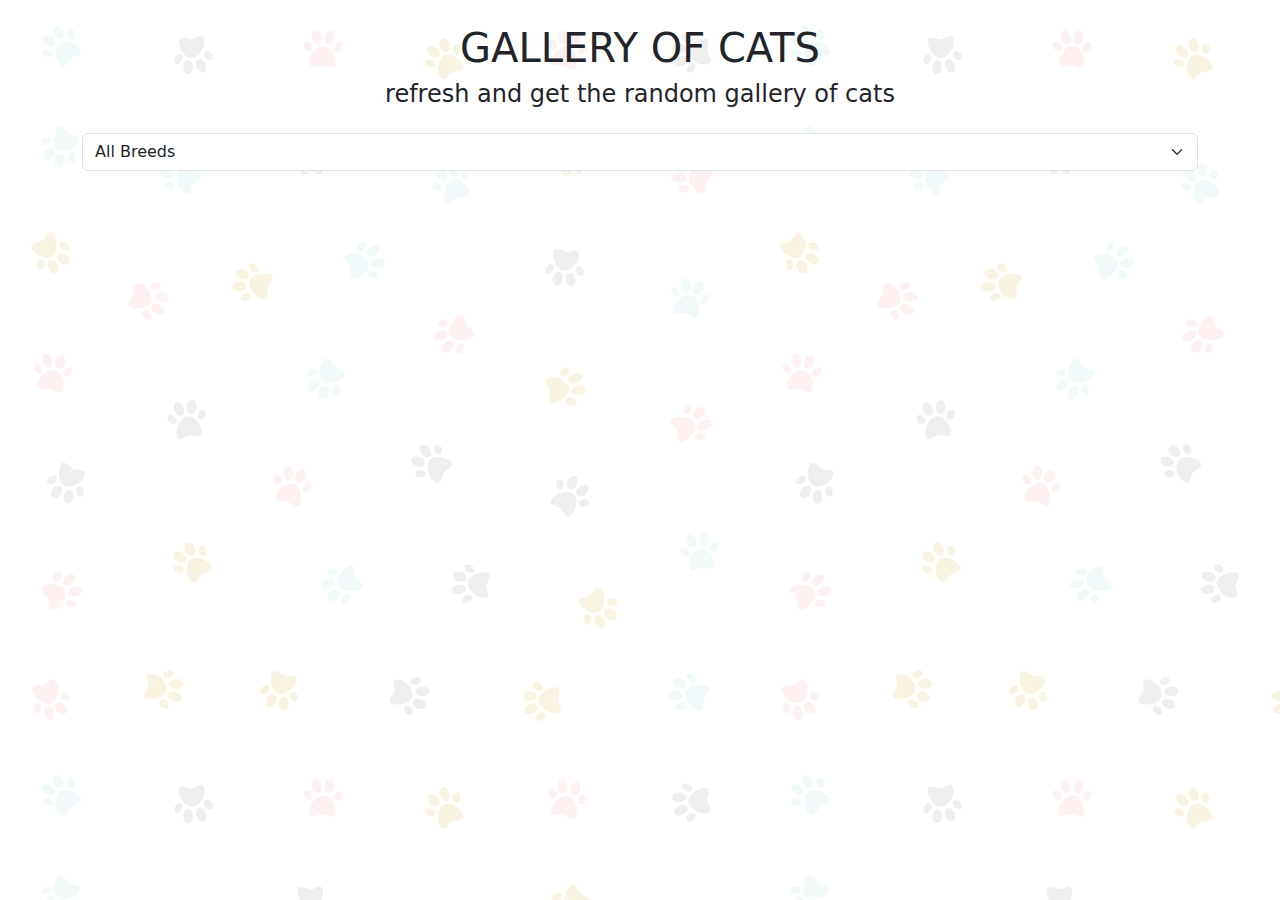
<file: index.html>
<!DOCTYPE html>
<html lang="en">
<head>
  <meta charset="UTF-8">
  <!--Meta ViewPort : Agar web bisa responsive -->  
  <meta name="viewport" content="width=device-width, initial-scale=1.0">
  
  <!-- Memanggil CSS Lokal-->
  <link rel="stylesheet" href="assets/css/style_js.css">
  <link rel="stylesheet" href="style.css">

  <!-- Bootstrap CSS -->
  <link href="https://cdn.jsdelivr.net/npm/bootstrap@5.1.0/dist/css/bootstrap.min.css" rel="stylesheet">
  <title>Cat Hub</title>

</head>

<body class="bg-cat">
  <div class="container py-4 ">
    <h1 class="text-center f-1">Gallery of Cats</h1>
    <h4 class="text-center mb-4 f-3">refresh and get the random gallery of cats</h4>
    <!-- Dropdown untuk filter berdasarkan breed -->
    <div class="mb-3">
      <select id="breedFilter" class="form-select" aria-label="Filter by breed">
        <option >All Breeds</option>
        <!-- Opsi breed akan ditambahkan secara dinamis melalui JavaScript -->
      </select>
    </div>
  
    <div id="catCards" class="row row-cols-1 row-cols-md-3 g-4 portfolio">
      <!-- Tempat untuk menampilkan card kucing -->
    </div>
  
    <!-- Pagination -->
    <nav aria-label="Cat Gallery Pagination">
      <ul id="pagination" class="pagination justify-content-center mt-4">
        <!-- Nanti opsi pagination akan ditambahkan secara dinamis -->
      </ul>
    </nav>
  
  </div>

<!-- Bootstrap JavaScript dan dependensi lainnya (Opsional) -->
<script src="https://cdn.jsdelivr.net/npm/bootstrap@5.1.0/dist/js/bootstrap.bundle.min.js"></script>
<!-- Memanggil CSS Lokal : Json dipanggil dari js -->
<script src="assets/js/script.js"></script>
</html>
</file>
<file: assets/css/style_js.css>
/* CSS untuk halaman html yang dipanggil di js */

/* Card di JS */
.card-img {
    height: 250px; /* Atur tinggi gambar sesuai kebutuhan */
    width: 100%;
    object-fit: cover;
  }
  .card-body {
    height: 100%;
    overflow: hidden;
  }


.card .card-content {
  position: relative;
  overflow: hidden;
}

.card .card-content img {
  transition: 0.3s;
}

.card .card-content .card-info {
  opacity: 0;
  position: absolute;
  inset: 0;
  z-index: 3;
  transition: opacity 0.3s;
  background: rgba(0, 0, 0, 0.6);
  padding: 15px;
  display: flex;
  flex-direction: column;
  justify-content: flex-end;
}

.card .card-content .card-info h5 {
  padding: 5px 10px;
  font-weight: bold;
  color: #ffffff;
  background-color: hsl(20, 89%, 60%);
  margin-top: auto; 
  text-transform: uppercase;
}

.card .card-content:hover .card-info {
opacity: 1;
}

.card .card-content:hover img {
transform: scale(1.1);
}

/* Pagination di js */
#pagination a{
  color: hsl(20, 89%, 60%);
}
</file>
<file: style.css>
/* CSS untuk semua halaman html */
/* Background image */
.bg-cat {
  background-image: url('assets/image/bg1.png'); /* path URL gambar latar belakang Anda */
  background-blend-mode: color;
  background-color: rgba(255, 255, 255, 0.85);
  }


h1 {
  font-weight: bold;
  color: hsl(20, 89%, 60%);
  text-transform: uppercase;
}

a {
  text-decoration: none;
}

/* btn di halaman detail */
.card-body .btn-primary {
  background-color: hsl(20, 89%, 60%);
  border: 0;
}

.card-body .btn-primary:hover{
  background-color: hsl(20, 56%, 12%);
  box-shadow: 0px 10px 36px rgba(0,0,0,0.15); 
}
</file>
